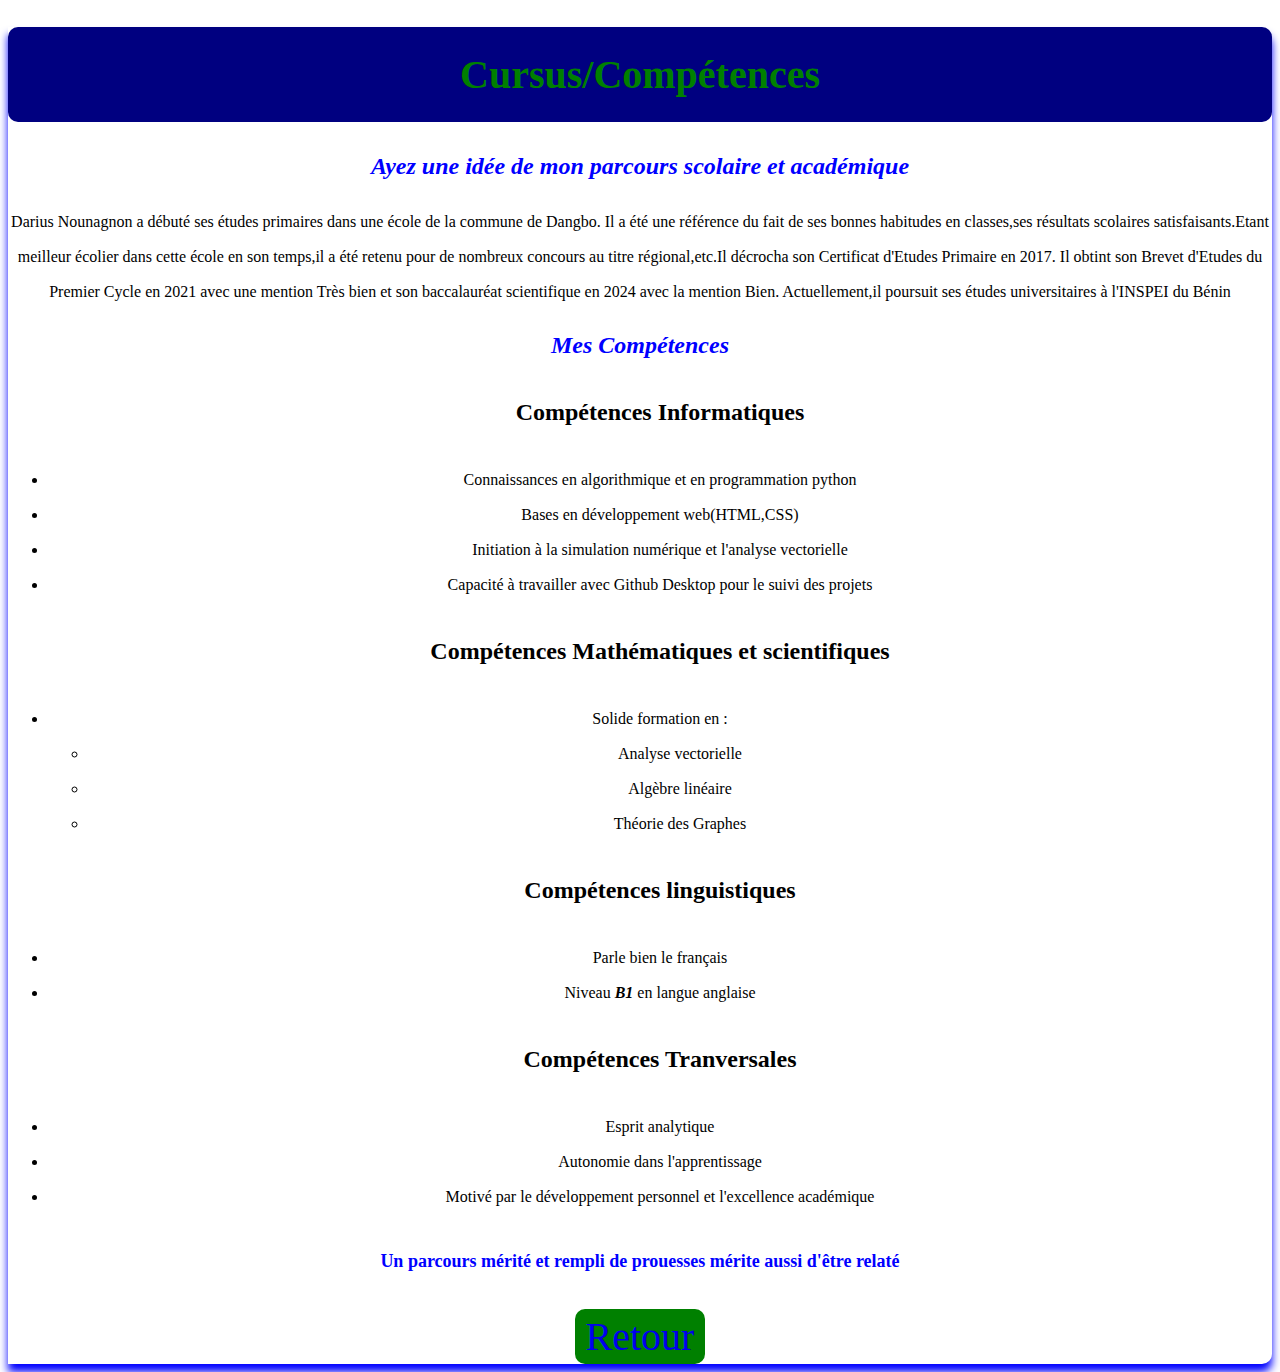
<file: cursus.html>
<!DOCTYPE html>
<html lang="fr">
    <head>
        <meta charset="UTF-8">
        <link rel="stylesheet" href="style.css">
    </head>
    <body class="navigation">
        <h1 class="titre">Cursus/Compétences</h1>
        <h2>Ayez une idée de mon parcours scolaire et académique</h2>

                <p class="paf">Darius Nounagnon a débuté ses études primaires dans une école de la commune de Dangbo.
                 Il a été une référence du fait de ses bonnes habitudes en classes,ses résultats scolaires satisfaisants.Etant
            meilleur écolier dans cette école en son temps,il a été retenu pour de nombreux concours au titre régional,etc.Il décrocha son Certificat d'Etudes Primaire en 2017.
            Il obtint son Brevet d'Etudes du Premier Cycle en 2021 avec une mention Très bien et son baccalauréat scientifique en 2024 avec la mention Bien. Actuellement,il poursuit ses études universitaires
            à l'INSPEI du Bénin</p>
            
         <h2>Mes Compétences</h2> 
         <ul>
            <h4>Compétences Informatiques</h4> 
            <li>Connaissances en algorithmique et en programmation python</li>
            <li>Bases en développement web(HTML,CSS)</li>
            <li>Initiation à la simulation numérique et l'analyse vectorielle</li>
            <li>Capacité à travailler avec Github Desktop pour le suivi des projets</li>

        </ul>
        <ul>
            <h4>Compétences Mathématiques et scientifiques</h4>
            <li>Solide formation en :<ul>
                <li>Analyse vectorielle</li>
                <li>Algèbre linéaire</li>
                <li>Théorie des Graphes</li>
            </ul></li>
            <h4>Compétences linguistiques</h4>
            <li>Parle bien le français</li>
            <li>Niveau<strong> B1 </strong>en langue anglaise</li>
            <h4>Compétences Tranversales</h4>
            <li>Esprit analytique</li>
            <li>Autonomie dans l'apprentissage</li>
            <li>Motivé par le développement personnel et l'excellence académique</li>
        </ul>
        <h5 style="color: blue;">Un parcours mérité et rempli de prouesses mérite aussi d'être relaté</h5>
    </body>
        <footer class="retour">
            <a href="index.html" id="retour">Retour</a>
        </footer> 
</html>
</file>
<file: style.css>
h1
{
    color: blue;
    text-align: center;
    font-size: 60px;
}
.conteneur{ 
    background-color: darkblue;
    text-align:center;
    border-top-left-radius: 40px;
    border-bottom-right-radius: 40px;
    box-shadow: -10px 0px 10px -5px white;
    text-align: center;
    font-size: x-large;
}
.moi{
    border-radius: 50%;
    height: 315px;
    width: 295px;
}
strong{
    font-style: italic;
 }
.nav-button{
    display: block;
    padding: 10px 20px;
    border-radius: 50px;
    background-color: yellow;
    text-decoration: none;
    font-size: 30px;
    flex-wrap: wrap;
}
.nav-button:hover{
    background-color:green;
}
nav ul{
    list-style: none;
    margin-bottom: 5px;
    padding: 0;
    display: flex;
    justify-content: space-between;
    flex-wrap: wrap;
}  
.footer{
    font-size: xx-small;
    color:black;
    left: 0;
    bottom: 0;
    width: 100%;
    margin-top: auto;
} 
.retour a{
    display: block;
    background-color: green;
    font-size: 40px;
    border-radius: 10px;  
    position: relative;
    left: 50%;
    text-decoration: none;
    bottom: 0;
    padding: 10px;
    transform: translateX(-50%);
    width: 110px;
} 
.retour a:hover{
    background-color:yellow;
}
.navigation{
    background-color: white;
    text-align:center;
    border-top-right-radius: 10px;
    border-bottom-right-radius: 10px;
    box-shadow: 0px 8px 8px blue;
    color: black;
    align-items: center;
    line-height: 35px;
    font-size: x-small;
  }
.titre{
    background-color: navy;
    color: green;
    border-radius:10px ;
    text-align: center;
    font-size: 40px;
    display:block;
    position: relative;
    left: 50%;
    padding: 30px;
    transform: translateX(-50%);
}
h5{
    font-size: 18px;
    text-align: center;
    line-height: 35px;
    color: white;
}
 h6{
    font-size: 18px;
    text-align: center;
    line-height: 35px;
    color:white;
  }
.pour{
    background-color:black;
    display:flex;
    flex-direction: column;
    min-height: 100vh;
    margin: 0;
}
main{
    flex-grow: 1;
}
.pi{
    text-align: center;
    font-size: 25px;
    line-height: 35px;
}
h2{
    font-size: x-large;
    color: blue;
    font-style: italic;
}
h4{
    color: black;
    font-size: x-large;
    text-align: center;
    align-items: center;
    display: block;
}
ul{
    color: black;
    font-size: 16px;
    text-align: center; 
}
.photos{
    text-align: center;
    left: 50%;
     height:auto;
    width: 100%;
    max-width: 800px;
    border-radius: 10px;
     display: block;
     margin: 0 auto 5px;
}
input,textarea{
    max-width: 500px;
    margin: 20px auto;
    padding: 20px;
    border: 1px solid#ccc;
    border-radius: 5px;
    box-sizing: border-box;
}
input[type="text"],input[type="email"],textarea{
    font-size: 3vw;
    padding: 1vw;
}
input[type="submit"]{
    background-color: #4CAF50;
    color: blue;
    border: none;
    cursor: pointer; 
    padding:  30px 50px ;  
    border-radius: 10px;  
    font-size: 35px;  
}
input[type="submit"]:hover{
    background-color:green;
}
p{
    text-align: center;
    font-size: 16px;
    line-height: 35px;
    color: white;
}
.paf{
    text-align: center;
    font-size: 16px;
    line-height: 35px;
    color: black;
}
.truth{
    font-size: 16px;
    color: white;
    line-height: 35px;
}
.mi{
    font-size: 40px;
}
.ok{
    color: black;
    font-size: 20px;
    text-align: center;
    line-height: 35px;
}
#apropos{
    background-image: url("images/Images/1752727061464.jpg");
    background-size: cover;
    background-position: center;
    background-repeat: no-repeat;

}
</file>
